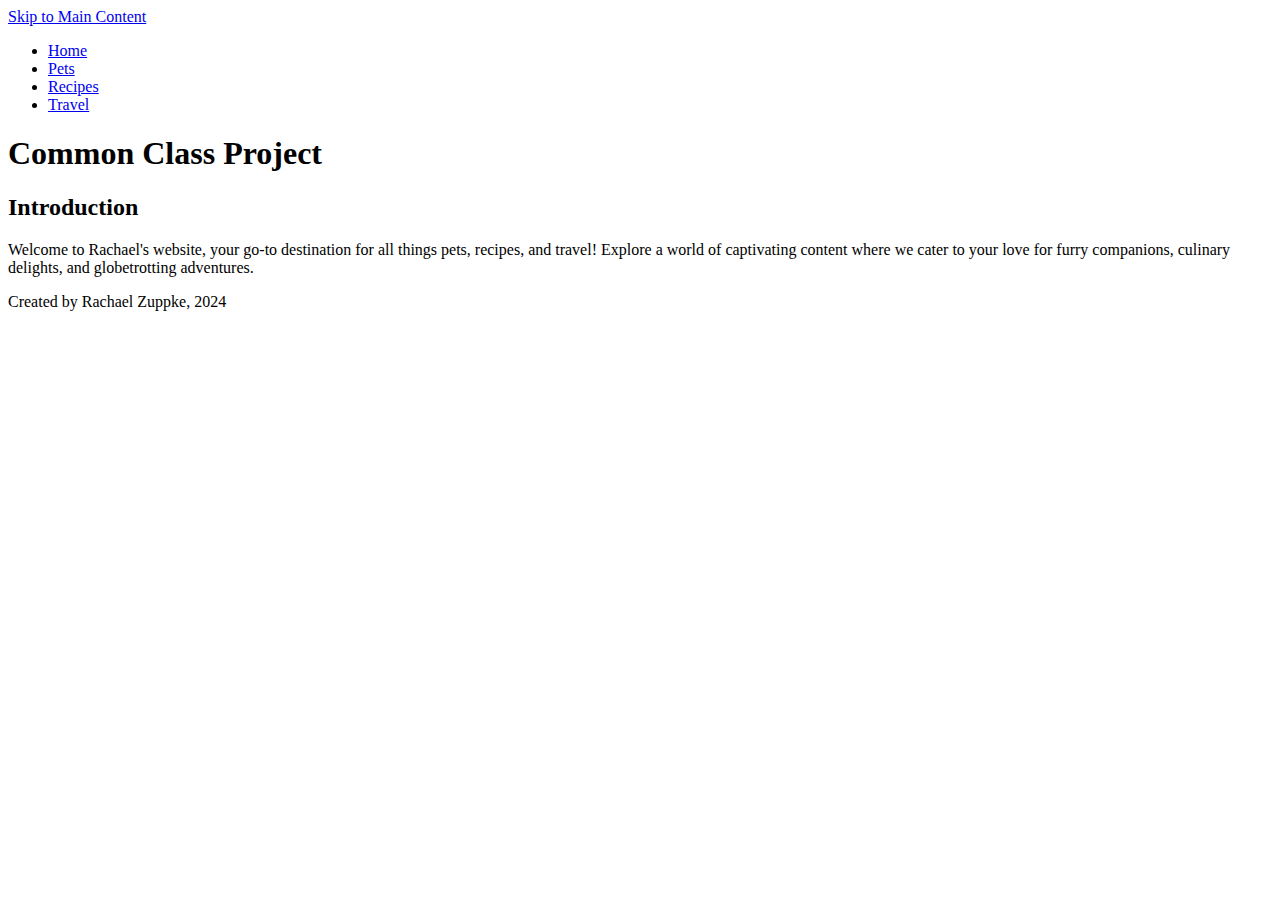
<file: index.html>
<!DOCTYPE html>
<html lang="en">
<head>
    <meta charset="UTF-8">
    <meta name="viewport" content="width=device-width, initial-scale=1.0">
    <!-- <link rel="stylesheet" href="css/reset.css">
    <link rel="stylesheet" href="css/style.css"> -->
    <title>Home Page</title>
</head>
<body>
    <a href = "#main">Skip to Main Content</a>
    <header>
        <nav>
            <ul>
                <li><a href = "index.html">Home</a></li>
                <li><a href = "pets.html">Pets</a></li>
                <li><a href = "recipes.html">Recipes</a></li>
                <li><a href = "travel.html">Travel</a></li>
            </ul>
        </nav>
        <h1>Common Class Project</h1>
    </header>
    <main id="main">
        <h2>Introduction</h2>
        <p>Welcome to Rachael's website, your go-to destination for all things pets, recipes, and travel! Explore a world of captivating content where we cater to your love for furry companions, culinary delights, and globetrotting adventures. </p>
    </main>
    <footer>
        <p>Created by Rachael Zuppke, 2024</p>
    </footer>
</body>
</html>
</file>
<file: css/style.css>
body{
    margin-left: 50px;
    margin-right: 50px;
    font-family: Georgia, 'Times New Roman', Times, serif;
}

a:link{
    color: rgb(41, 41, 124);
    text-decoration: underline;
}

h1{
    font-family: Arial, Helvetica, sans-serif;
    font-weight: 700;
    font-size: 30px;
    text-align: center;
}

h2{
    font-family: Arial, Helvetica, sans-serif;
    background-color: rgb(230, 230, 230);
    font-weight: 700;
    font-size: 23px;
    margin-top: 15px;
    margin-bottom: 4px;
    padding: 5px 5px;
    border-bottom: solid 1px black;
}

h3{
    font-family: Arial, Helvetica, sans-serif;
    font-weight: 700;
    font-size: 18px;
    margin-top: 15px;
    margin-bottom: 4px;
    padding: 5px 5px;
    border-bottom: solid 1px black;
}

h4{
    font-family: Arial, Helvetica, sans-serif;
    font-weight: 700;
    font-size: 14px;
}

p{
    line-height: 150%;
}
ul{
    margin-bottom: 8px;
}

.header{
    display: inline;
    margin-left: 30px;
}

img{
    border: solid 5px black;
    border-radius: 30px;
    padding: 10px;
    margin: 20px;
}


footer{
    margin-top: 40px;
    border-top: solid 2px black;
}
</file>
